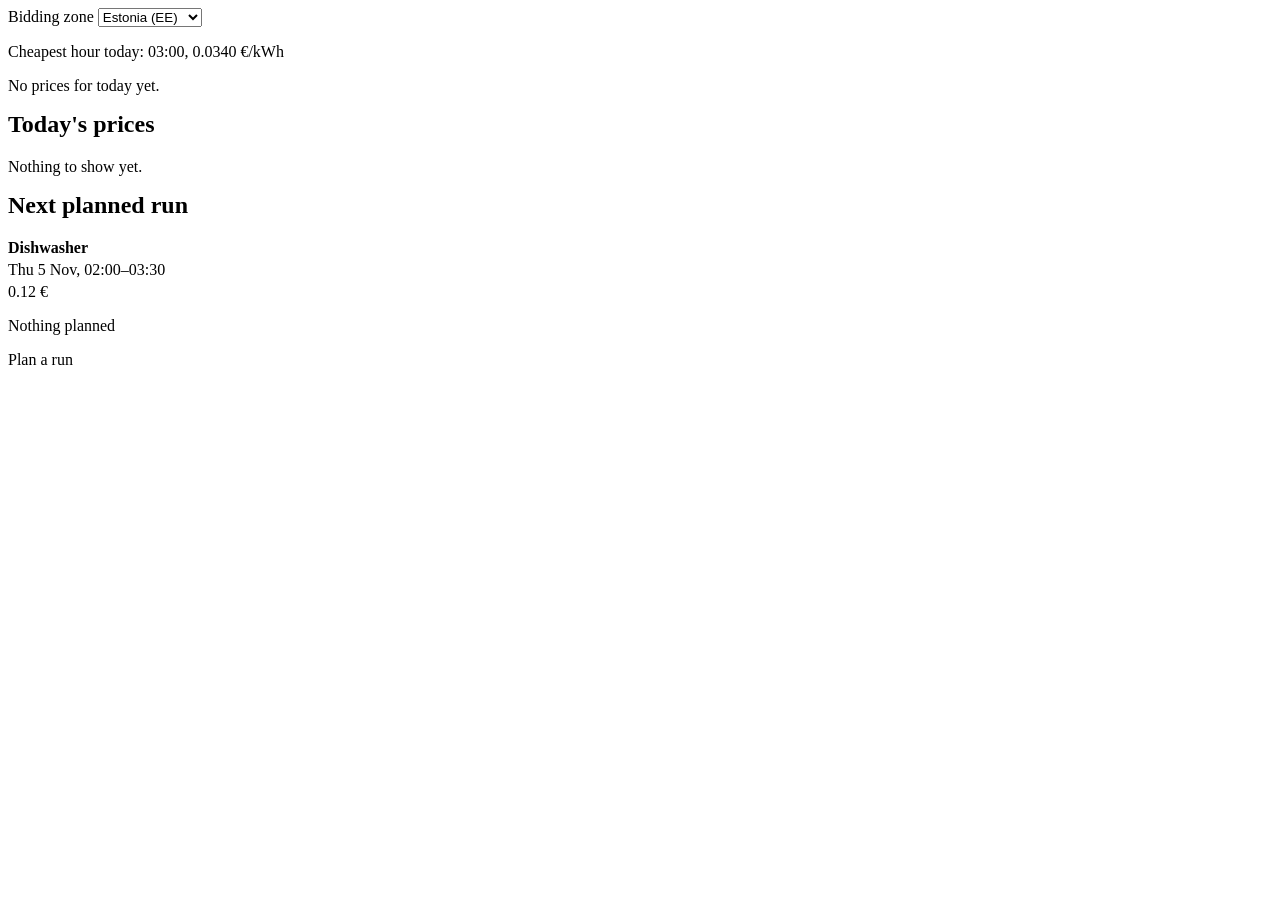
<file: src/main/resources/templates/index.html>
<!doctype html>
<html lang="en" xmlns:th="http://www.thymeleaf.org">
<head th:replace="~{fragments/layout :: head('Home')}"></head>
<body>
<div th:replace="~{fragments/layout :: header('home')}"></div>
<main>
    <form th:action="@{/}" method="get" class="toolbar">
        <label for="zone">Bidding zone</label>
        <select id="zone" name="zone" onchange="this.form.submit()">
            <option value="EE" th:selected="${selectedZone.name() == 'EE'}">
                Estonia (EE)
            </option>
            <option value="LV" th:selected="${selectedZone.name() == 'LV'}">
                Latvia (LV)
            </option>
            <option value="LT" th:selected="${selectedZone.name() == 'LT'}">
                Lithuania (LT)
            </option>
        </select>
    </form>
    <p class="headline" th:if="${cheapestTime != null}"
       th:text="|Cheapest hour today: ${cheapestTime}, ${cheapestPrice} €/kWh|">
        Cheapest hour today: 03:00, 0.0340 €/kWh
    </p>
    <p class="headline" th:if="${cheapestTime == null}">No prices for today yet.</p>

    <div class="home-grid">
        <div class="card">
            <h2 style="margin-top:0" th:text="|Today's prices (${selectedZone})|">Today's prices</h2>
            <div th:if="${!slots.isEmpty()}">
                <div th:replace="~{fragments/price-chart :: chart(${slots}, ${ticks})}"></div>
            </div>
            <p class="muted" th:if="${slots.isEmpty()}">Nothing to show yet.</p>
        </div>

        <div class="card">
            <h2 style="margin-top:0">Next planned run</h2>
            <div th:if="${nextRun != null}">
                <p style="margin:0;font-weight:700" th:text="${nextRun.applianceName}">Dishwasher</p>
                <p style="margin:4px 0" th:text="${nextRun.when}">Thu 5 Nov, 02:00–03:30</p>
                <p class="muted" style="margin:0" th:text="|${nextRun.cost} €|">0.12 €</p>
            </div>
            <div th:if="${nextRun == null}">
                <p class="muted">Nothing planned</p>
                <a class="btn btn-primary" th:href="@{/plan}">Plan a run</a>
            </div>
        </div>
    </div>
</main>
</body>
</html>
</file>
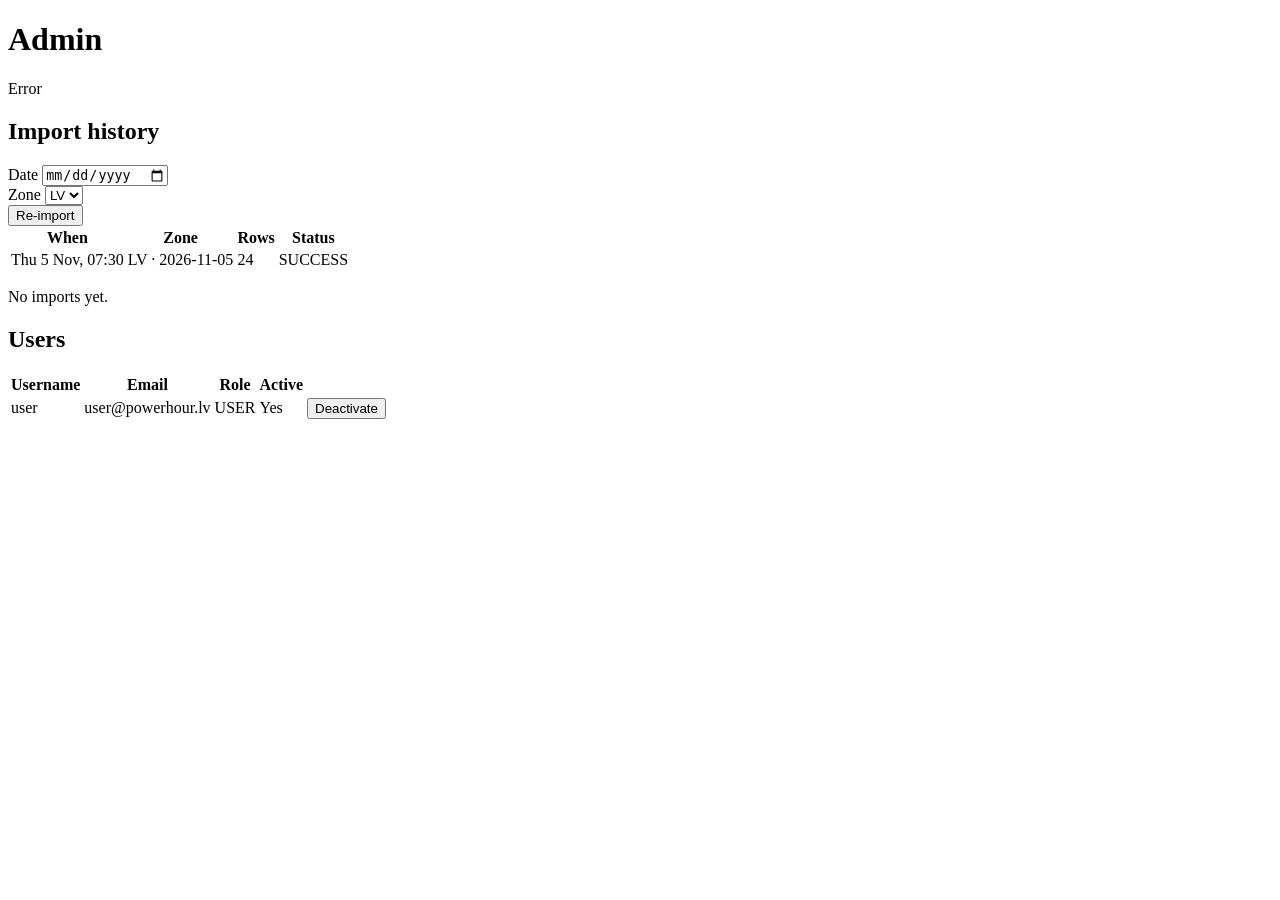
<file: src/main/resources/templates/admin.html>
<!doctype html>
<html lang="en" xmlns:th="http://www.thymeleaf.org">
<head th:replace="~{fragments/layout :: head('Admin')}"></head>
<body>
<div th:replace="~{fragments/layout :: header('admin')}"></div>
<main>
  <h1>Admin</h1>
  <div class="card error" th:if="${error != null}"><p style="margin:0" th:text="${error}">Error</p></div>

  <h2>Import history</h2>
  <form th:action="@{/admin/imports}" method="post" class="row">
    <div class="field">
      <label for="date">Date</label>
      <input id="date" name="date" type="date" th:value="${today}" required>
    </div>
    <div class="field">
      <label for="zone">Zone</label>
      <select id="zone" name="zone">
        <option th:each="z : ${zones}" th:value="${z}" th:text="${z}">LV</option>
      </select>
    </div>
    <div class="field">
      <button type="submit" class="btn btn-brand">Re-import</button>
    </div>
  </form>

  <table th:if="${!imports.isEmpty()}">
    <thead><tr><th>When</th><th>Zone</th><th>Rows</th><th>Status</th></tr></thead>
    <tbody>
    <tr th:each="i : ${imports}">
      <td th:text="${i.when}">Thu 5 Nov, 07:30</td>
      <td th:text="${i.zone}">LV · 2026-11-05</td>
      <td th:text="${i.rows}">24</td>
      <td>
                <span class="chip"
                      th:classappend="${i.status.name() == 'SUCCESS'} ? 'chip-completed' : (${i.status.name() == 'FAILED'} ? 'chip-failed' : (${i.status.name() == 'NOT_PUBLISHED'} ? 'chip-planned' : 'chip-running'))"
                      th:text="${i.status}" th:title="${i.errorMessage}">SUCCESS</span>
      </td>
    </tr>
    </tbody>
  </table>
  <p class="muted" th:if="${imports.isEmpty()}">No imports yet.</p>

  <h2>Users</h2>
  <table>
    <thead><tr><th>Username</th><th>Email</th><th>Role</th><th>Active</th><th></th></tr></thead>
    <tbody>
    <tr th:each="u : ${users}">
      <td th:text="${u.username}">user</td>
      <td th:text="${u.email}">user@powerhour.lv</td>
      <td th:text="${u.role}">USER</td>
      <td th:text="${u.active} ? 'Yes' : 'No'">Yes</td>
      <td class="actions">
        <form th:if="${u.active and u.username != #authentication.name}"
              th:action="@{/admin/users/{id}/deactivate(id=${u.id})}" method="post">
          <button type="submit" class="btn btn-danger btn-small">Deactivate</button>
        </form>
      </td>
    </tr>
    </tbody>
  </table>
</main>
</body>
</html>
</file>
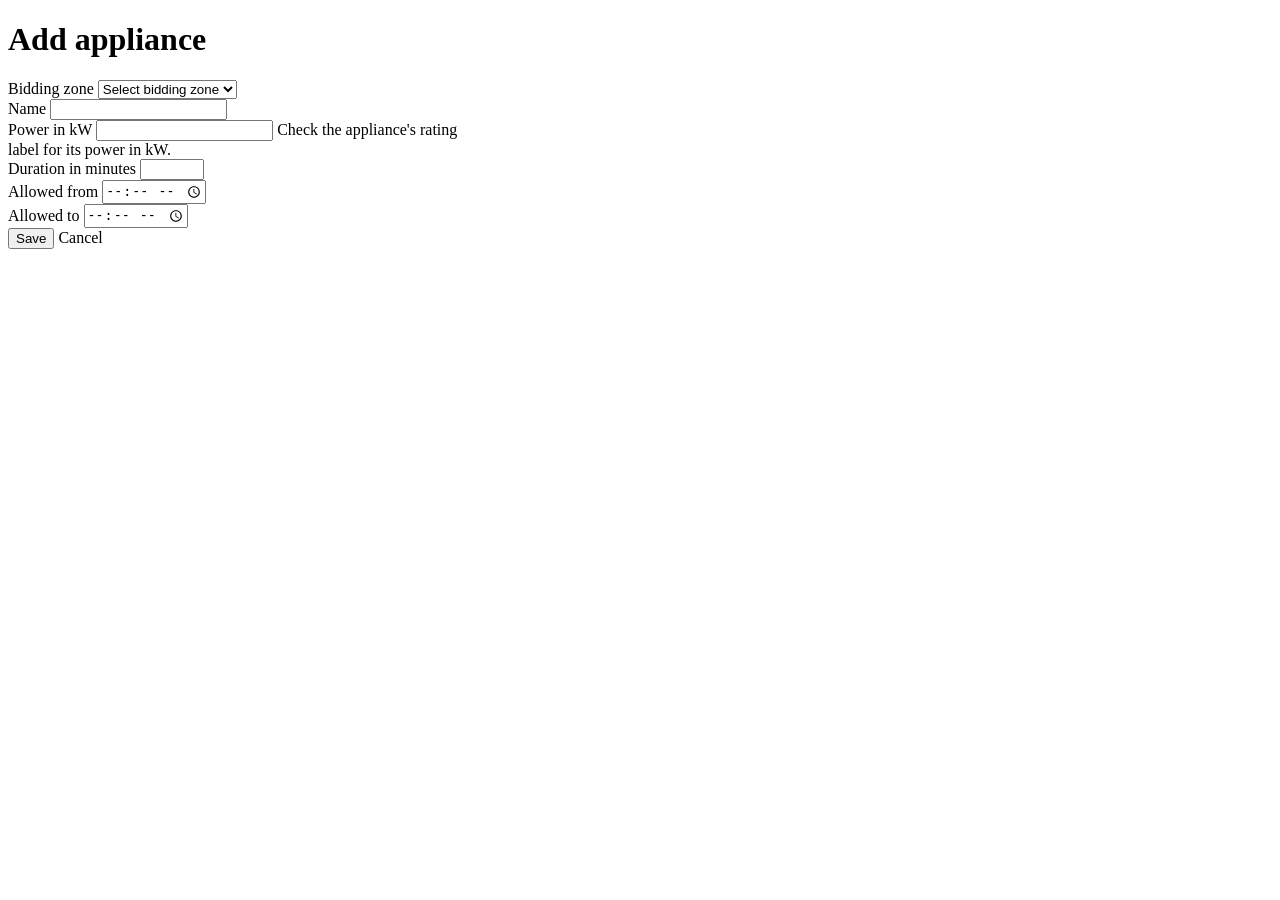
<file: src/main/resources/templates/appliance-form.html>
<!doctype html>
<html lang="en" xmlns:th="http://www.thymeleaf.org">
<head th:replace="~{fragments/layout :: head(${applianceId == null} ? 'Add appliance' : 'Edit appliance')}"></head>
<body>
<div th:replace="~{fragments/layout :: header('appliances')}"></div>
<main>
    <h1 th:text="${applianceId == null} ? 'Add appliance' : 'Edit appliance'">Add appliance</h1>

    <div class="card" style="max-width:460px">
        <form th:action="${applianceId == null} ? @{/appliances} : @{/appliances/{id}(id=${applianceId})}"
              th:object="${form}" method="post" novalidate>
            <div class="field">
                <label for="biddingZone">Bidding zone</label>
                <select id="biddingZone" th:field="*{biddingZone}" th:errorClass="invalid">
                    <option value="">Select bidding zone</option>
                    <option value="EE">Estonia (EE)</option>
                    <option value="LV">Latvia (LV)</option>
                    <option value="LT">Lithuania (LT)</option>
                </select>
                <span class="error" th:if="${#fields.hasErrors('biddingZone')}" th:errors="*{biddingZone}"></span>
            </div>
            <div class="field">
                <label for="name">Name</label>
                <input id="name" th:field="*{name}" type="text" th:errorclass="invalid">
                <span class="error" th:if="${#fields.hasErrors('name')}" th:errors="*{name}"></span>
            </div>
            <div class="field">
                <label for="powerKw">Power in kW</label>
                <input id="powerKw" th:field="*{powerKw}" type="number" step="0.001" min="0.001" th:errorclass="invalid">
                <span class="hint">Check the appliance's rating label for its power in kW.</span>
                <span class="error" th:if="${#fields.hasErrors('powerKw')}" th:errors="*{powerKw}"></span>
            </div>
            <div class="field">
                <label for="durationMinutes">Duration in minutes</label>
                <input id="durationMinutes" th:field="*{durationMinutes}" type="number" min="1" max="1440"
                       th:errorclass="invalid">
                <span class="error" th:if="${#fields.hasErrors('durationMinutes')}"
                      th:errors="*{durationMinutes}"></span>
                <span class="error" th:if="${#fields.hasErrors('durationWithinAllowedWindow')}"
                      th:errors="*{durationWithinAllowedWindow}"></span>
            </div>
            <div class="field">
                <label for="allowedFrom">Allowed from</label>
                <input id="allowedFrom" th:field="*{allowedFrom}" type="time" th:errorclass="invalid">
                <span class="error" th:if="${#fields.hasErrors('allowedFrom')}" th:errors="*{allowedFrom}"></span>
            </div>
            <div class="field">
                <label for="allowedTo">Allowed to</label>
                <input id="allowedTo" th:field="*{allowedTo}" type="time" th:errorclass="invalid">
                <span class="error" th:if="${#fields.hasErrors('allowedTo')}" th:errors="*{allowedTo}"></span>
            </div>
            <button type="submit" class="btn btn-primary">Save</button>
            <a class="btn btn-ghost" th:href="@{/appliances}">Cancel</a>
        </form>
    </div>
</main>
</body>
</html>
</file>
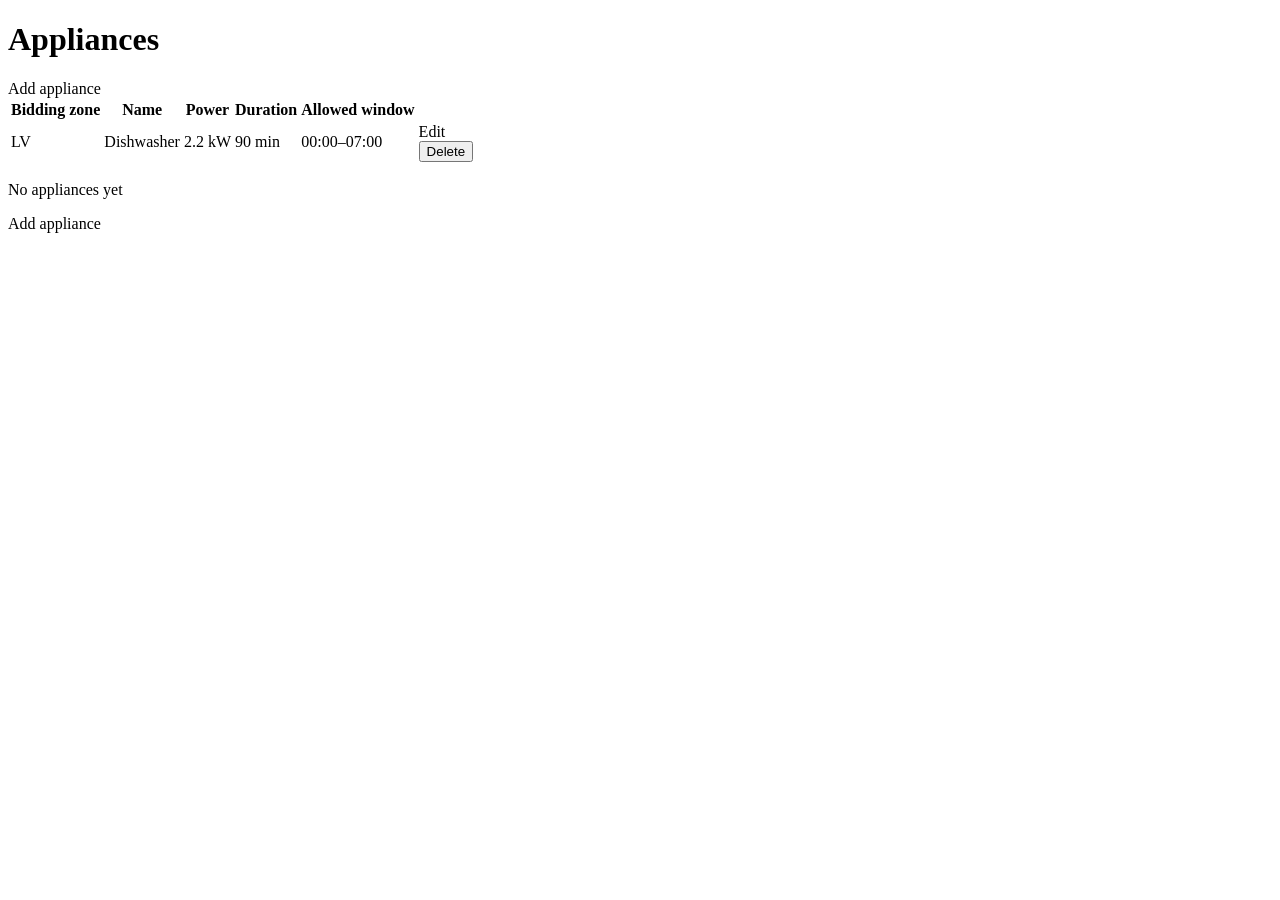
<file: src/main/resources/templates/appliances.html>
<!doctype html>
<html lang="en" xmlns:th="http://www.thymeleaf.org">
<head th:replace="~{fragments/layout :: head('Appliances')}"></head>
<body>
<div th:replace="~{fragments/layout :: header('appliances')}"></div>
<main>
  <div th:if="${!appliances.isEmpty()}">
    <div class="toolbar">
      <h1>Appliances</h1>
      <a class="btn btn-primary" th:href="@{/appliances/new}">Add appliance</a>
    </div>

    <table>
      <thead>
      <tr><th>Bidding zone</th><th>Name</th><th>Power</th><th>Duration</th><th>Allowed window</th><th></th></tr>
      </thead>
      <tbody>
      <tr th:each="a : ${appliances}">
        <td th:text="${a.biddingZone}">LV</td>
        <td th:text="${a.name}">Dishwasher</td>
        <td th:text="|${a.powerKw.stripTrailingZeros().toPlainString()} kW|">2.2 kW</td>
        <td th:text="|${a.durationMinutes} min|">90 min</td>
        <td th:text="|${#temporals.format(a.allowedFrom, 'HH:mm')}–${#temporals.format(a.allowedTo, 'HH:mm')}|">00:00–07:00</td>
        <td class="actions">
          <a class="btn btn-ghost btn-small" th:href="@{/appliances/{id}/edit(id=${a.id})}">Edit</a>
          <form th:action="@{/appliances/{id}/delete(id=${a.id})}" method="post"
                onsubmit="return confirm('Delete this appliance?')">
            <button type="submit" class="btn btn-danger btn-small">Delete</button>
          </form>
        </td>
      </tr>
      </tbody>
    </table>
  </div>

  <div class="empty" th:if="${appliances.isEmpty()}">
    <p>No appliances yet</p>
    <a class="btn btn-primary" th:href="@{/appliances/new}">Add appliance</a>
  </div>
</main>
</body>
</html>
</file>
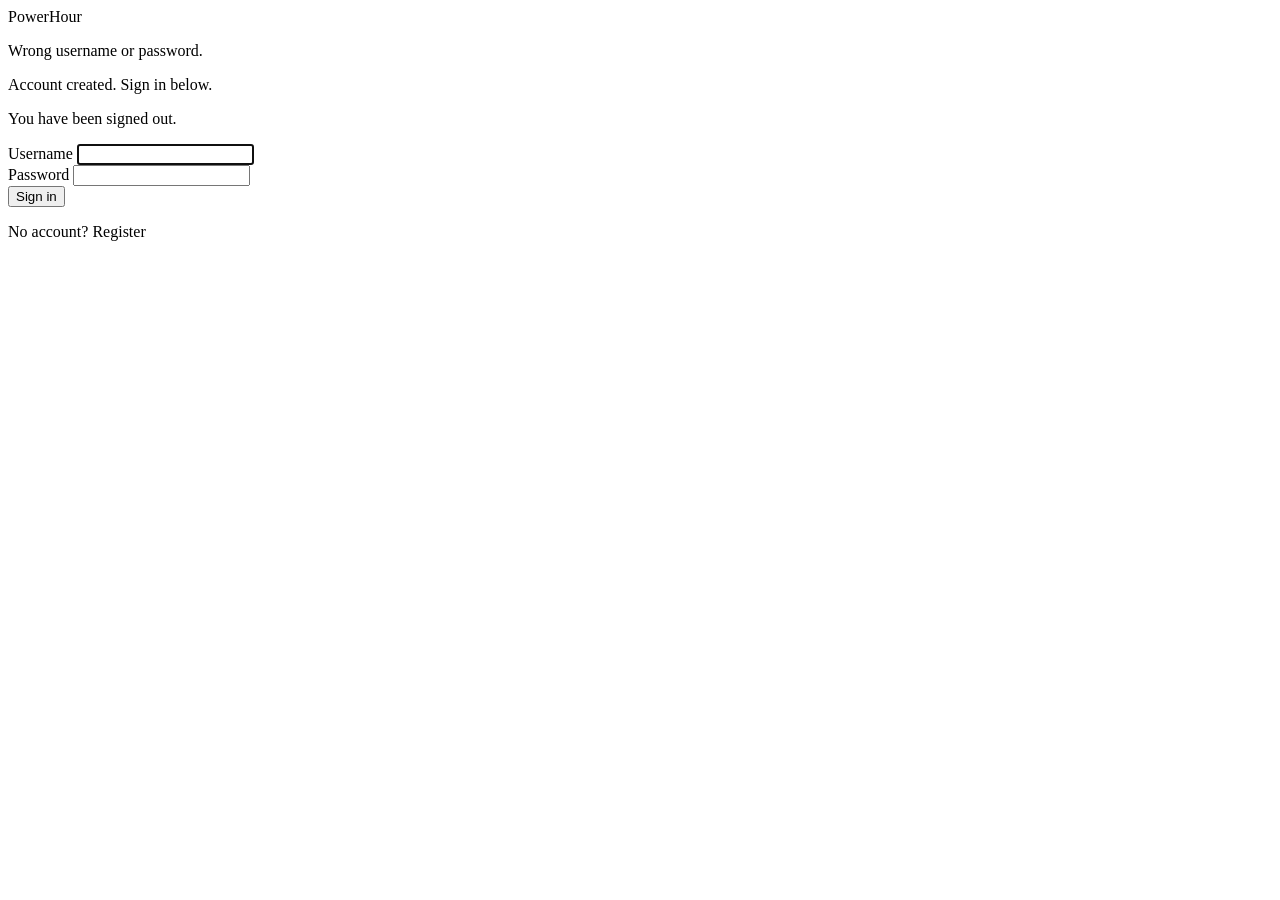
<file: src/main/resources/templates/login.html>
<!doctype html>
<html lang="en" xmlns:th="http://www.thymeleaf.org">
<head th:replace="~{fragments/layout :: head('Sign in')}"></head>
<body>
<main>
    <div class="card auth">
        <div class="logo-big">PowerHour</div>

        <p class="form-error" th:if="${param.error}">Wrong username or password.</p>
        <p class="muted" th:if="${param.registered}">Account created. Sign in below.</p>
        <p class="muted" th:if="${param.logout}">You have been signed out.</p>

        <form th:action="@{/login}" method="post">
            <div class="field">
                <label for="username">Username</label>
                <input id="username" name="username" type="text" required autofocus>
            </div>
            <div class="field">
                <label for="password">Password</label>
                <input id="password" name="password" type="password" required>
            </div>
            <button type="submit" class="btn btn-primary">Sign in</button>
        </form>

        <p class="switch">No account? <a th:href="@{/register}">Register</a></p>
    </div>
</main>
</body>
</html>
</file>
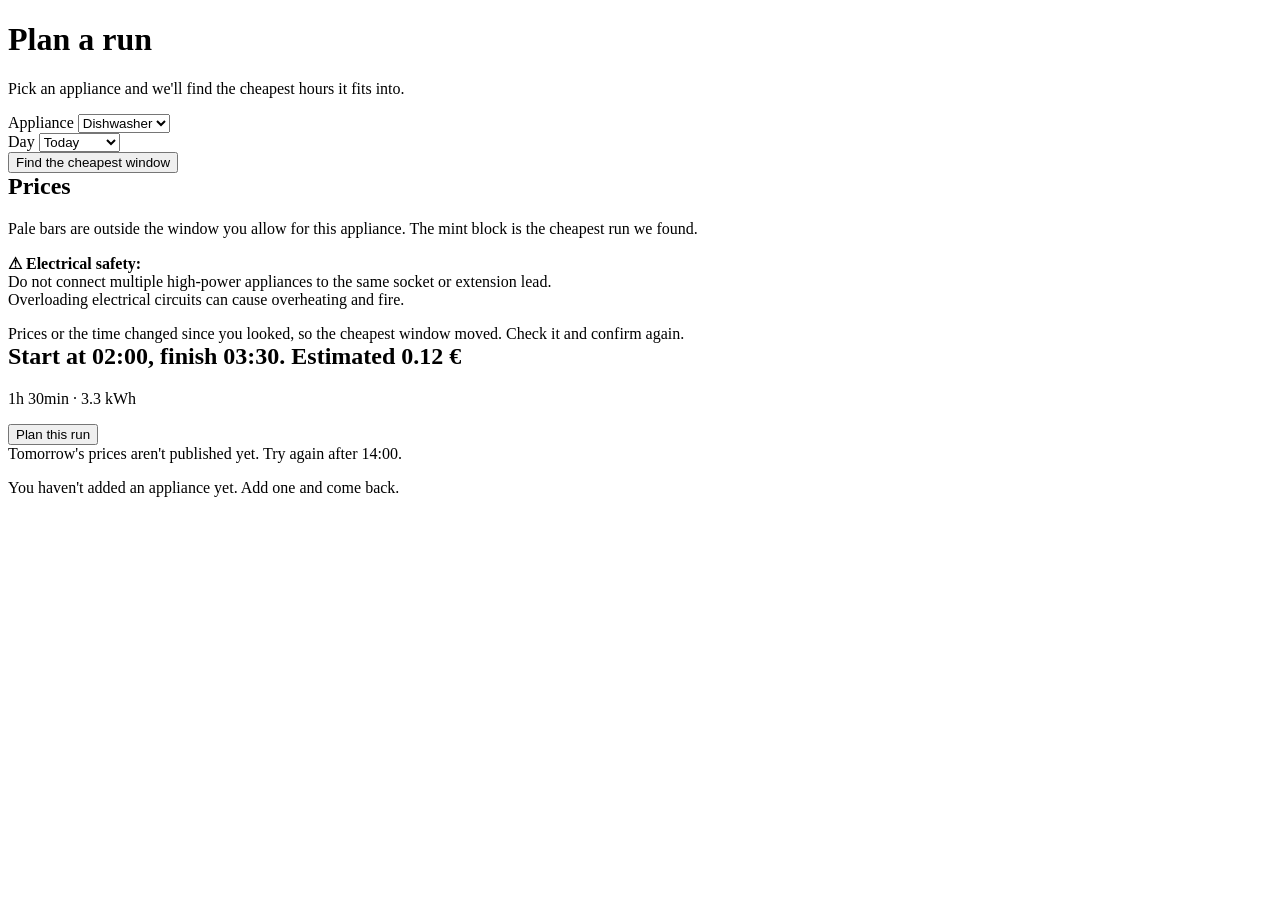
<file: src/main/resources/templates/plan.html>
<!--
  Plan a run.

  Model attributes it expects:
    appliances   List<ApplianceResponse>  the signed-in user's appliances
    selectedId   Long                     the appliance currently chosen, may be null
    day          String                   "today" or "tomorrow"
    slots        List<SlotView>           one per price slot: time, price, allowed, chosen
    ticks        List<PriceTick>          horizontal lines of the price axis
    window       CheapestWindow           the suggestion, may be null
    startLabel, endLabel, durationLabel, energyLabel, costLabel
                 String                   texts for the suggestion card
    error        String                   a readable message, may be null
-->
<!doctype html>
<html xmlns:th="http://www.thymeleaf.org">

<head th:replace="~{fragments/layout :: head('Plan a run')}"></head>

<body>

<div th:replace="~{fragments/layout :: header('plan')}"></div>

<main>

    <h1>Plan a run</h1>
    <p class="lead">Pick an appliance and we'll find the cheapest hours it fits into.</p>

    <div class="card">
        <form th:action="@{/plan}" method="get" class="row">
            <div class="field" style="min-width:220px">
                <label for="applianceId">Appliance</label>
                <select id="applianceId" name="applianceId">
                    <option th:each="a : ${appliances}"
                            th:value="${a.id}"
                            th:text="|${a.name} — ${a.powerKw.stripTrailingZeros().toPlainString()} kW, ${a.durationMinutes} min|"
                            th:selected="${a.id == selectedId}">Dishwasher</option>
                </select>
            </div>

            <div class="field" style="min-width:150px">
                <label for="day">Day</label>
                <select id="day" name="day">
                    <option value="today" th:selected="${day == 'today'}">Today</option>
                    <option value="tomorrow" th:selected="${day == 'tomorrow'}">Tomorrow</option>
                </select>
            </div>

            <div class="field">
                <button type="submit" class="btn btn-primary">Find the cheapest window</button>
            </div>
        </form>
    </div>

    <div class="card" th:if="${slots != null and !slots.isEmpty()}">
        <h2 style="margin-top:0">Prices</h2>

        <div th:replace="~{fragments/price-chart :: chart(${slots}, ${ticks})}"></div>

        <p class="small muted" style="margin-top:10px">
            Pale bars are outside the window you allow for this appliance.
            The mint block is the cheapest run we found.
        </p>
    </div>

    <div class="card" style="margin-bottom:16px">
        <p style="margin:0">
            <strong>&#9888; Electrical safety:</strong><br/>
            Do not connect multiple high-power appliances to the same socket or extension lead.<br/>
            Overloading electrical circuits can cause overheating and fire.
        </p>
    </div>

    <div class="card error" th:if="${notice != null}">
        <p style="margin:0" th:text="${notice}">
            Prices or the time changed since you looked, so the cheapest window moved. Check it and confirm again.
        </p>
    </div>

    <div class="card result" th:if="${window != null}">
        <h2 style="margin-top:0"
            th:text="|Start at ${startLabel}, finish ${endLabel}. Estimated ${costLabel} €|">
            Start at 02:00, finish 03:30. Estimated 0.12 €
        </h2>
        <p class="small muted" th:text="|${durationLabel} · ${energyLabel} kWh|">1h 30min · 3.3 kWh</p>

        <form th:action="@{/plan}" method="post">
            <input type="hidden" name="applianceId" th:value="${selectedId}">
            <input type="hidden" name="day" th:value="${day}">
            <input type="hidden" name="shownStartsAt" th:value="${window.startsAt}">
            <input type="hidden" name="shownCost" th:value="${window.estimatedCost}">
            <button type="submit" class="btn btn-primary">Plan this run</button>
        </form>
    </div>

    <div class="card error" th:if="${error != null}">
        <p style="margin:0" th:text="${error}">
            Tomorrow's prices aren't published yet. Try again after 14:00.
        </p>
    </div>

    <p class="empty" th:if="${appliances == null or appliances.isEmpty()}">
        You haven't added an appliance yet.
        <a th:href="@{/appliances/new}">Add one</a> and come back.
    </p>

</main>

</body>
</html>
</file>
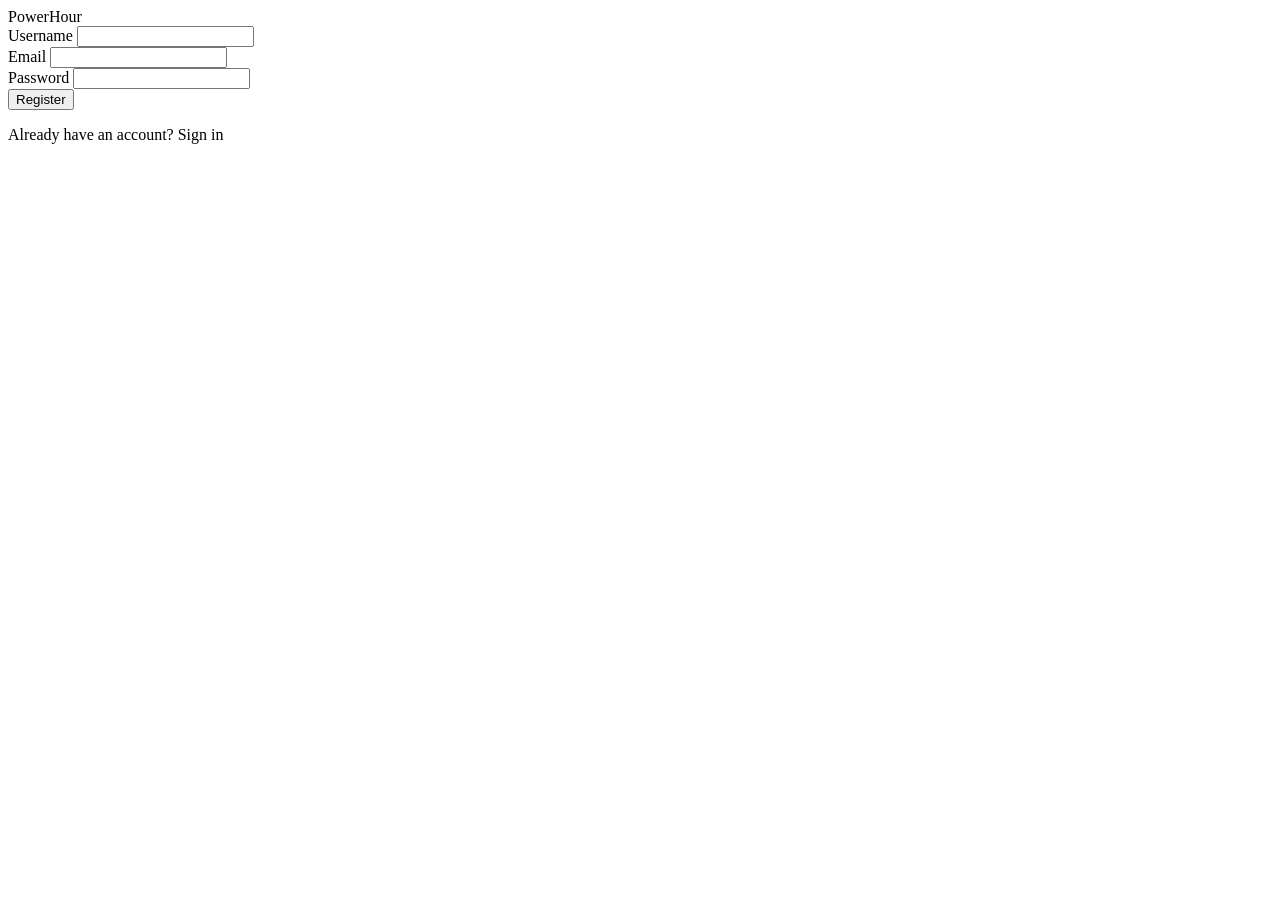
<file: src/main/resources/templates/register.html>
<!doctype html>
<html lang="en" xmlns:th="http://www.thymeleaf.org">
<head th:replace="~{fragments/layout :: head('Register')}"></head>
<body>
<main>
    <div class="card auth">
        <div class="logo-big">PowerHour</div>

        <form th:action="@{/register}" th:object="${form}" method="post" novalidate>
            <div class="field">
                <label for="username">Username</label>
                <input id="username" th:field="*{username}" type="text" th:errorclass="invalid">
                <span class="error" th:if="${#fields.hasErrors('username')}" th:errors="*{username}"></span>
            </div>
            <div class="field">
                <label for="email">Email</label>
                <input id="email" th:field="*{email}" type="email" th:errorclass="invalid">
                <span class="error" th:if="${#fields.hasErrors('email')}" th:errors="*{email}"></span>
            </div>
            <div class="field">
                <label for="password">Password</label>
                <input id="password" th:field="*{password}" type="password" th:errorclass="invalid">
                <span class="error" th:if="${#fields.hasErrors('password')}" th:errors="*{password}"></span>
            </div>
            <button type="submit" class="btn btn-primary">Register</button>
        </form>

        <p class="switch">Already have an account? <a th:href="@{/login}">Sign in</a></p>
    </div>
</main>
</body>
</html>
</file>
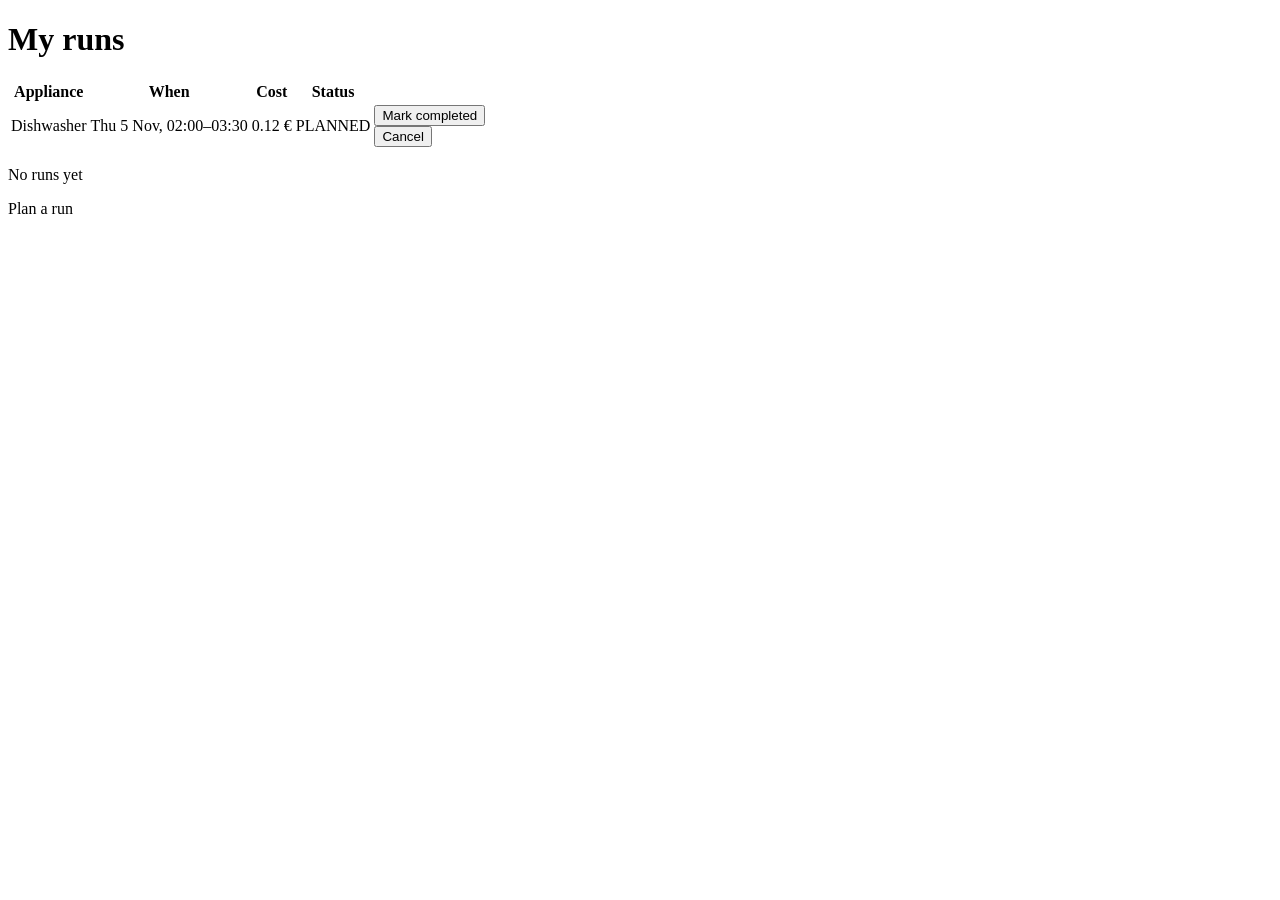
<file: src/main/resources/templates/runs.html>
<!doctype html>
<html lang="en" xmlns:th="http://www.thymeleaf.org">
<head th:replace="~{fragments/layout :: head('My runs')}"></head>
<body>
<div th:replace="~{fragments/layout :: header('runs')}"></div>
<main>
    <h1>My runs</h1>

    <table th:if="${!runs.isEmpty()}">
        <thead>
        <tr><th>Appliance</th><th>When</th><th>Cost</th><th>Status</th><th></th></tr>
        </thead>
        <tbody>
        <tr th:each="r : ${runs}">
            <td th:text="${r.applianceName}">Dishwasher</td>
            <td th:text="${r.when}">Thu 5 Nov, 02:00–03:30</td>
            <td th:text="|${r.cost} €|">0.12 €</td>
            <td>
                <span class="chip"
                      th:classappend="${r.status.name() == 'PLANNED'} ? 'chip-planned' : (${r.status.name() == 'COMPLETED'} ? 'chip-completed' : 'chip-canceled')"
                      th:text="${r.status}">PLANNED</span>
            </td>
            <td class="actions">
                <th:block th:if="${r.status.name() == 'PLANNED'}">
                    <form th:action="@{/runs/{id}/complete(id=${r.id})}" method="post">
                        <button type="submit" class="btn btn-brand btn-small">Mark completed</button>
                    </form>
                    <form th:action="@{/runs/{id}/cancel(id=${r.id})}" method="post">
                        <button type="submit" class="btn btn-danger btn-small">Cancel</button>
                    </form>
                </th:block>
            </td>
        </tr>
        </tbody>
    </table>

    <div class="empty" th:if="${runs.isEmpty()}">
        <p>No runs yet</p>
        <a class="btn btn-ghost" th:href="@{/plan}">Plan a run</a>
    </div>
</main>
</body>
</html>
</file>
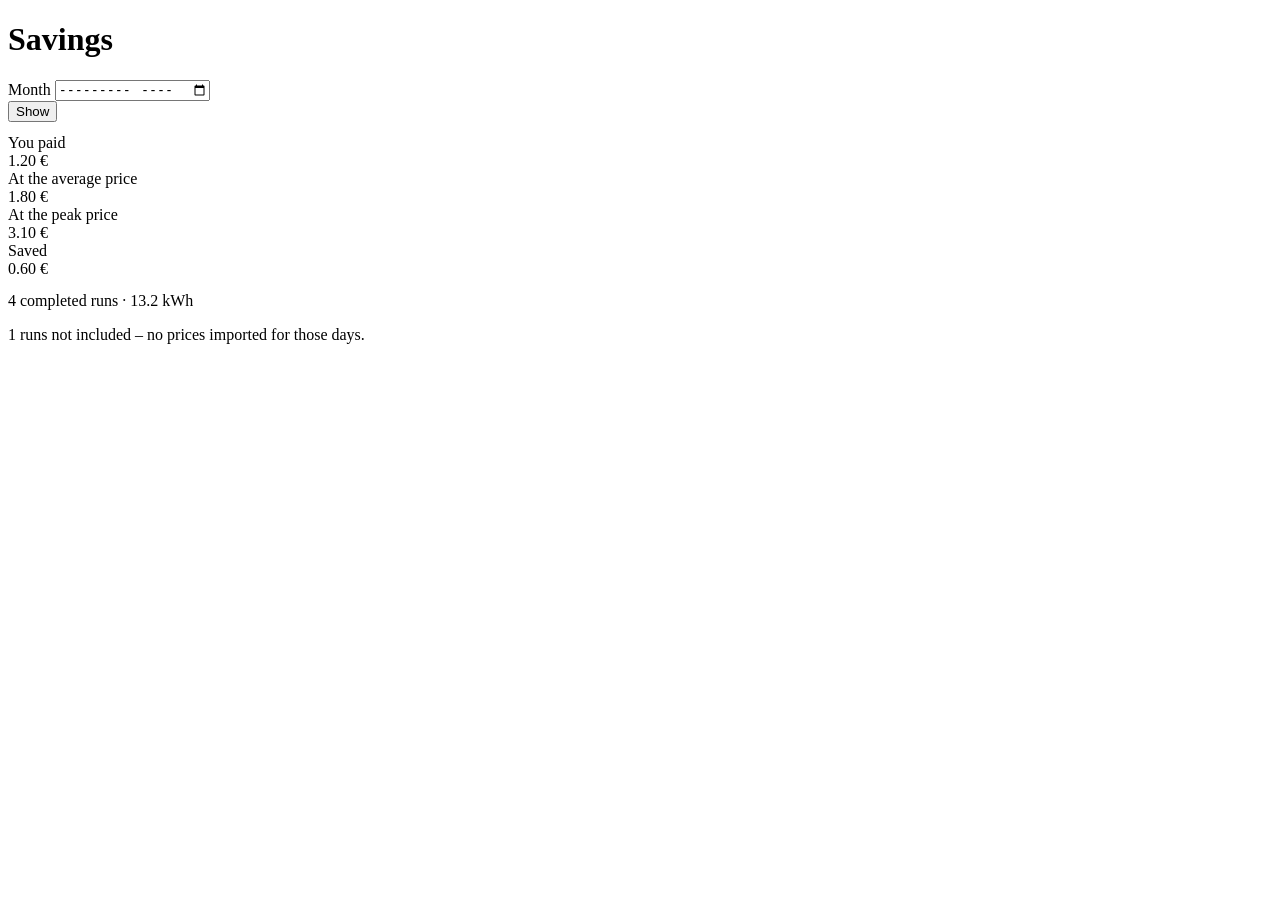
<file: src/main/resources/templates/savings.html>
<!doctype html>
<html lang="en" xmlns:th="http://www.thymeleaf.org">
<head th:replace="~{fragments/layout :: head('Savings')}"></head>
<body>
<div th:replace="~{fragments/layout :: header('savings')}"></div>
<main>
  <h1>Savings</h1>

  <form th:action="@{/savings}" method="get" class="row" style="margin-bottom:12px">
    <div class="field">
      <label for="month">Month</label>
      <input id="month" name="month" type="month" th:value="${month}">
    </div>
    <div class="field">
      <button type="submit" class="btn btn-ghost">Show</button>
    </div>
  </form>

  <div class="figures">
    <div class="figure">
      <div class="label">You paid</div>
      <div class="value" th:text="|${summary.paid} €|">1.20 €</div>
    </div>
    <div class="figure">
      <div class="label">At the average price</div>
      <div class="value" th:text="|${summary.atAverage} €|">1.80 €</div>
    </div>
    <div class="figure">
      <div class="label">At the peak price</div>
      <div class="value" th:text="|${summary.atPeak} €|">3.10 €</div>
    </div>
    <div class="figure highlight">
      <div class="label">Saved</div>
      <div class="value" th:text="|${summary.saved} €|">0.60 €</div>
    </div>
  </div>

  <p class="small" style="margin-top:14px"
     th:text="|${summary.completedRuns} completed runs · ${summary.energyKwh} kWh|">4 completed runs · 13.2 kWh</p>
  <p class="small muted" th:if="${summary.runsWithoutPrices > 0}"
     th:text="|${summary.runsWithoutPrices} runs not included – no prices imported for those days.|">
    1 runs not included – no prices imported for those days.
  </p>
</main>
</body>
</html>
</file>
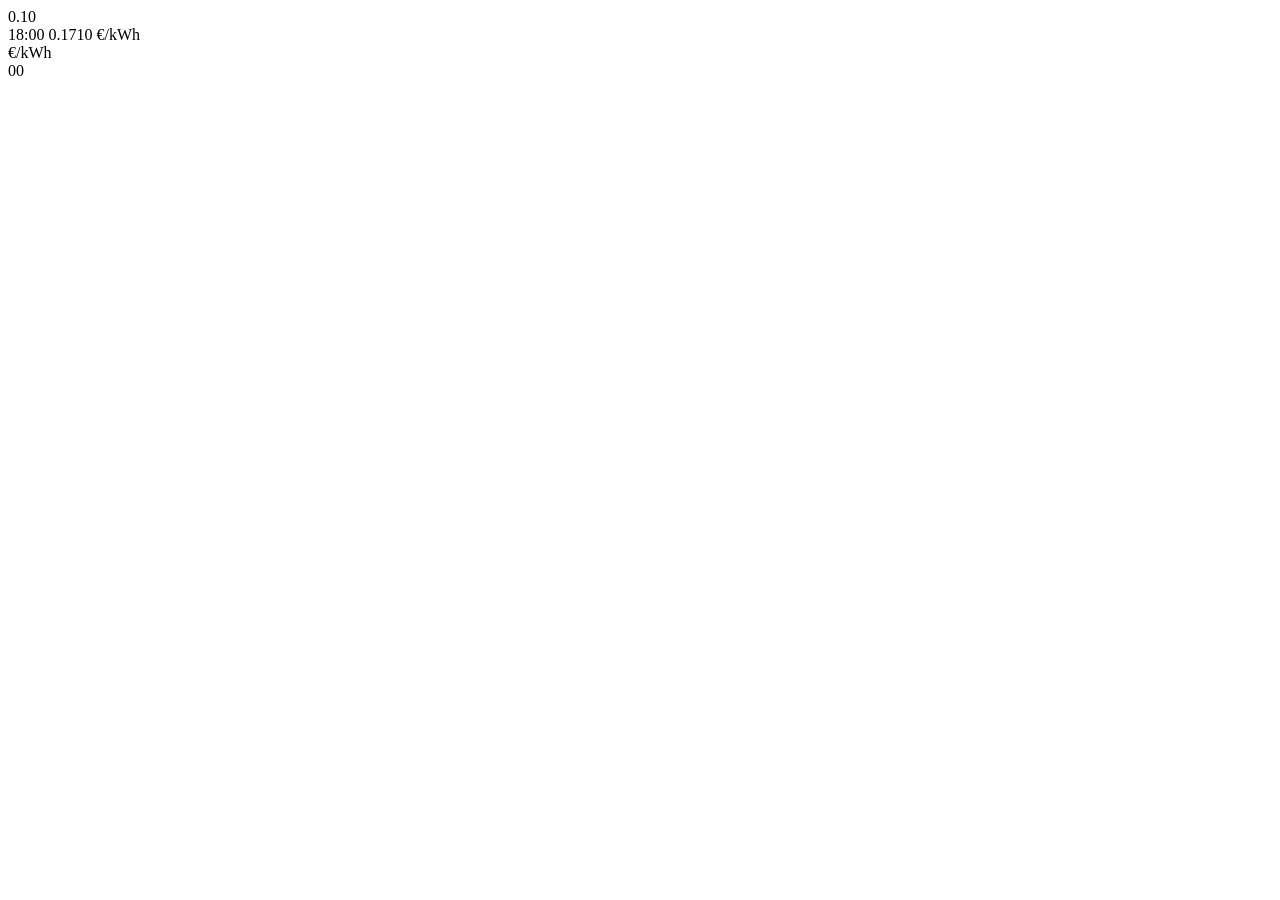
<file: src/main/resources/templates/fragments/price-chart.html>
<!doctype html>
<html xmlns:th="http://www.thymeleaf.org">
<body>

<div th:fragment="chart(slots, ticks)" class="price-chart">
    <div class="price-axis">
        <span th:each="t : ${ticks}" th:style="|bottom:${t.percent}%|" th:text="${t.label}">0.10</span>
    </div>

    <div class="chart">
        <span th:each="t : ${ticks}" class="grid-line" th:style="|bottom:${t.percent}%|"></span>
        <div th:each="s : ${slots}"
             class="slot"
             tabindex="0"
             th:classappend="${!s.allowed} ? 'off' : (${s.chosen} ? 'chosen' : '')"
             th:with="priceText=${#numbers.formatDecimal(s.price, 1, 'NONE', 4, 'POINT')}"
             th:attr="aria-label=|${s.time} ${priceText} €/kWh|">
            <div class="bar" th:style="|height:${s.heightPercent}%|">
                <span class="tip">
                    <span class="tip-time" th:text="${s.time}">18:00</span>
                    <span class="tip-price" th:text="|${priceText} €/kWh|">0.1710 €/kWh</span>
                </span>
            </div>
        </div>
    </div>

    <div class="price-unit">€/kWh</div>
    <div class="chart-axis">
        <span th:each="s : ${slots}" th:text="${s.hourLabel}">00</span>
    </div>
</div>

</body>
</html>
</file>
